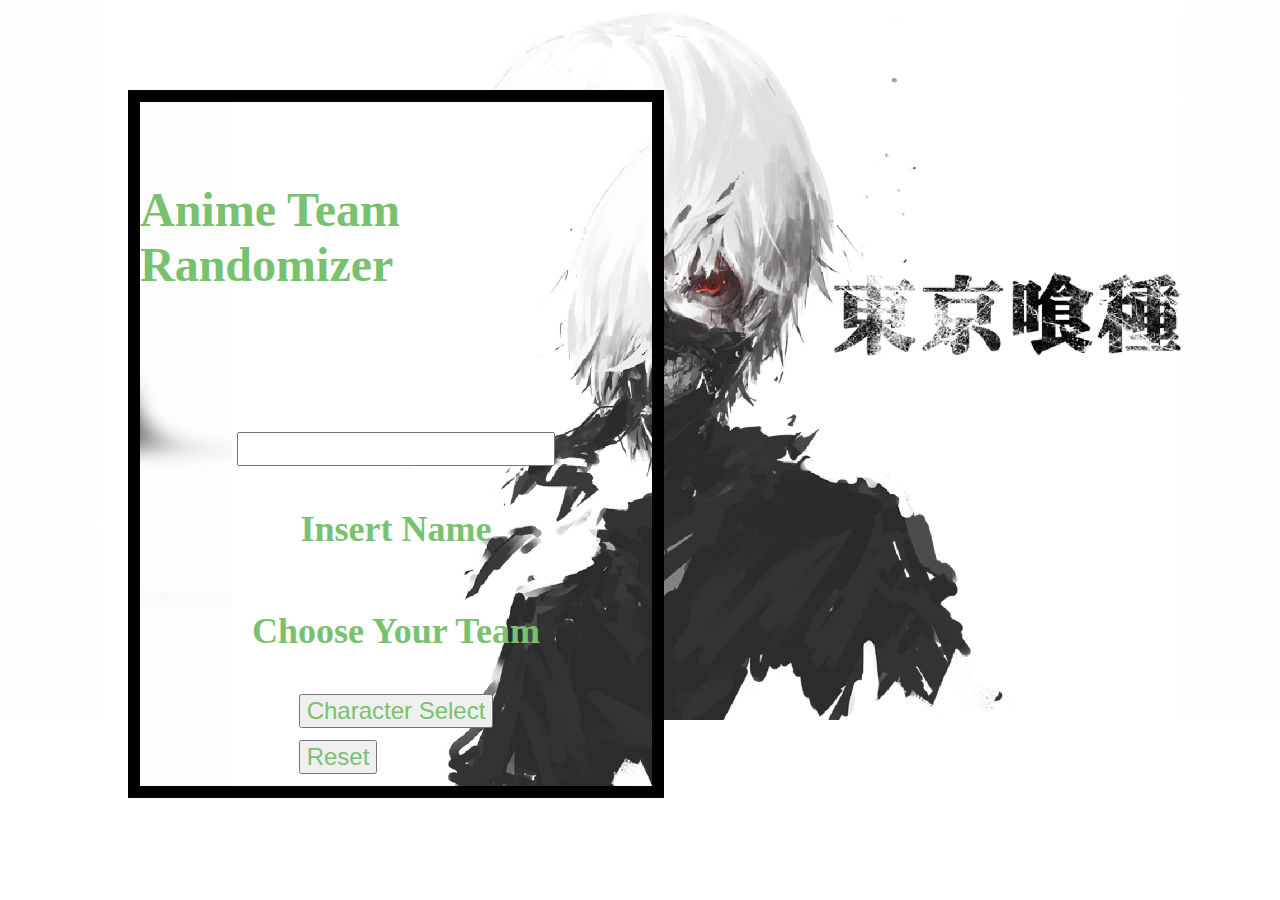
<file: animeRandom.html>
<!DOCTYPE html>
<html lang="en">
  <head>
    <title>Anime Character Generator</title>
    <link rel="stylesheet" href="assets/Animeresources/Animecss/AnimeStyle.css">

  </head>

  <body>
<!--div to style and place anime team randomizer as a whole-->
    <div class="formStyle"> 
<!--user name prompt input-->
      <p id="helloWorld" onclick="changeMe();"><h1> Anime Team Randomizer </h1> </p>
        <p id="enterYourName"> </p>
          <input type="text" onclick="enterName();" placeholder=" "> <h2>Insert Name</h2> </input>

          
<!--choose your team title that changes to the team name as the team selection button is pressed.-->
          <h2 id ="ranBtn" onclick="randomName();"> Choose Your Team </h2>
           
  

<!--form that stores the character select and reset button-->     
    <form class="formDesign">     
      <input type="button" id="ranBdtn" onclick="randomName();" name="ranBtn" value="Character Select">
          <input type="submit" value="Reset">
         
       </input>
       

    </form>

  </div>
	
<script src="./assets/Animeresources/Animejs/AnimeApp.js">

</script>


</body>
</html>
</file>
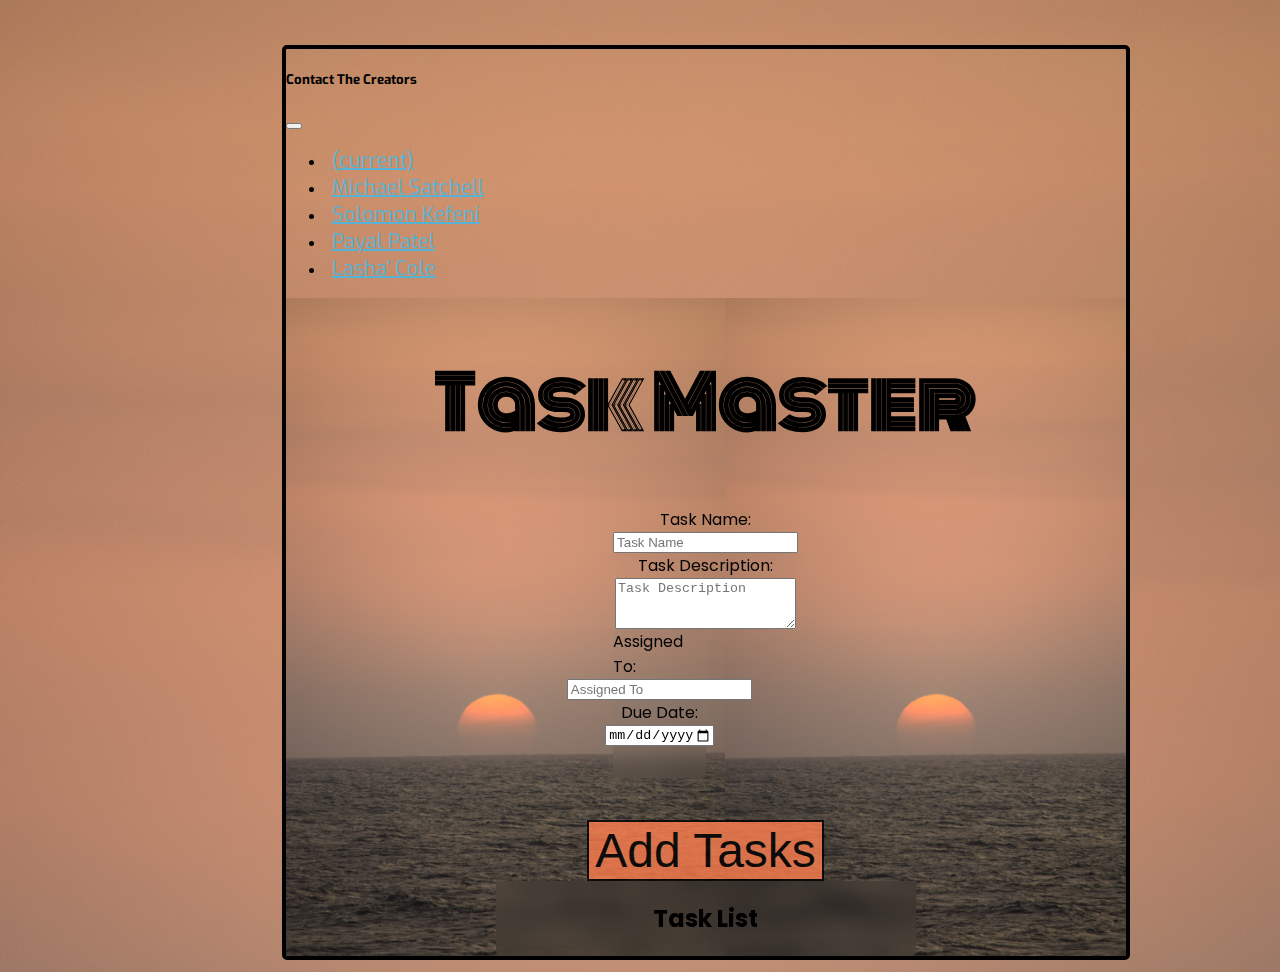
<file: todoapp.html>
<!DOCTYPE html>
<html lang="en">
  <head>
    <meta charset="UTF-8" />
    <meta http-equiv="X-UA-Compatible" content="IE=edge" />
    <meta name="viewport" content="width=device-width, initial-scale=1.0" />
    <!-- Bootstrap CSS -->
    <link
      rel="stylesheet"
      href="https://cdn.jsdelivr.net/npm/bootstrap@4.5.3/dist/css/bootstrap.min.css"
      integrity="sha384-TX8t27EcRE3e/ihU7zmQxVncDAy5uIKz4rEkgIXeMed4M0jlfIDPvg6uqKI2xXr2"
      crossorigin="anonymous"
    />

<!-- Google Fonts Link-->

<link rel="preconnect" href="https://fonts.googleapis.com">
<link rel="preconnect" href="https://fonts.gstatic.com" crossorigin>
<link href="https://fonts.googleapis.com/css2?family=Mochiy+Pop+One&family=Monoton&family=Poppins:wght@300&family=Russo+One&display=swap" rel="stylesheet">

    <!-- CSS link -->
    <link rel="stylesheet" href="./assets/ToDoApp/ToDoCss/ToDostyles.css" />
    <title>Task Master App</title>

   
  </head>




  <body>
     <!-- animation -->
  <div class="area" >
    <ul class="circles">
            <li></li>
            <li></li>
            <li></li>
            <li></li>
            <li></li>
            <li></li>
            <li></li>
            <li></li>
            <li></li>
            <li></li>
    </ul>
</div >
    <!-- https://getbootstrap.com/docs/4.5/components/forms/#how-it-works -->
    <!-- navbar -->
    <nav class="navbar navbar-expand-lg navbar-light bg-light">
      <!-- <a class="navbar-brand" href="#">Contact The Creators</a> -->
      <h5> Contact The Creators </h5>
      <button
        class="navbar-toggler"
        type="button"
        data-toggle="collapse"
        data-target="#navbarNavDropdown"
        aria-controls="navbarNavDropdown"
        aria-expanded="false"
        aria-label="Toggle navigation">
        <span class="navbar-toggler-icon"></span>
      </button>
      <div class="collapse navbar-collapse" id="navbarNavDropdown">
        <ul class="navbar-nav">
          <li class="nav-item active">
            <a class="nav-link" href="#"
              ><span class="sr-only">(current)</span></a>
          </li>

          <!-- links for all of our Github accounts -->
                      <!-- Insert Your Github Link -->
          <li class="nav-item">
            <a class="nav-link" href="https://github.com/MichaelSatchell" target="_blank"> Michael Satchell </a>
            <li class="nav-item">
              <a class="nav-link" href="https://github.com/kefenis" target="_blank"> Solomon Kefeni </a>
              <li class="nav-item">
                <a class="nav-link" href="https://github.com/PayalTheAnalyst" target="_blank"> Payal Patel </a>
                <li class="nav-item">
                  <a class="nav-link" href="https://github.com/LashaCole" target="_blank">  Lasha' Cole </a>
          </li>
        </ul>
      </div>
    </nav>


    




    <!-- Form for input parts -->
    <!-- 4 adding task form -->
    <form id="myForm">
      
      <h1>Task Master</h1>
      
      <div class="form-group">
        <label for="formGroupExampleInput">Task Name:</label>
        <input
          type="text"
          name="TaskName"
          class="checkInput form-control"
          id="newTaskNameInput"
          placeholder="Task Name"
        />
        <label for="" id="errorsDip"></label>
      </div>
      <div class="form-group">
        <label for="exampleFormControlTextarea1">Task Description:</label>
        <textarea
          name="TaskDescription"
          class="checkInput1 form-control"
          id="newTaskDescriptionInput"
          rows="3"
          input="text"
          placeholder="Task Description"
        ></textarea>
      </div>
      <!-- using gride system -->
      <div class="row">
        <div class="col">
          <label for="formGroupExampleInput">Assigned To:</label>
          <input 
            name="assignedTo"
            type="text"
            id="newTaskAssignedTo"
            class="checkInput2 form-control"
            placeholder="Assigned To"
          />
        </div>
        
        <div class="col">
          <label for="formGroupExampleInput">Due Date:</label>
          <input
            type="date"
            name="dates"
            class="checkInput3 form-control"
            id="newTaskDueDate"
            placeholder="dd-mm-yyyy"
            value=""
            min="1997-01-01"
            max="2030-12-31"
          />
          <p id="errors"></p>
          <!-- <input type="text" class="form-control" placeholder="Last name" /> -->
        </div>
      </div>
      <br /><br />
      <button
        type="button" onclick="validFormFieldInput()"
        class="btn btn-primary btn-lg btn-block"
        id="addButton">   Add Tasks   </button>
      <!-- check -->

<!-- task ouput area to list task that has been added by the user. -->
      <!-- <div id ="tasks"></div> -->
      <div  class="form-group">
        <label for="userOutput"> <h2> Task List</h2></label>
        <div id ="ntasks"></div>
        <!-- <textarea 
          name="taskList"
          class="checkInput1 form-control "
          id="newTaskList"
          rows="3"> </textarea> -->
    
    </form>





    
   <!-- JQuery linsks -->
   <script src="https://code.jquery.com/jquery-3.5.1.slim.min.js"
   integrity="sha384-DfXdz2htPH0lsSSs5nCTpuj/zy4C+OGpamoFVy38MVBnE+IbbVYUew+OrCXaRkfj"
   crossorigin="anonymous"></script>
<script src="https://cdn.jsdelivr.net/npm/popper.js@1.16.1/dist/umd/popper.min.js"
   integrity="sha384-9/reFTGAW83EW2RDu2S0VKaIzap3H66lZH81PoYlFhbGU+6BZp6G7niu735Sk7lN"
   crossorigin="anonymous"></script>
<script src="https://stackpath.bootstrapcdn.com/bootstrap/4.5.2/js/bootstrap.min.js"
   integrity="sha384-B4gt1jrGC7Jh4AgTPSdUtOBvfO8shuf57BaghqFfPlYxofvL8/KUEfYiJOMMV+rV"
   crossorigin="anonymous"></script>
 <!-- linking the js file -->
    <script src="./assets/ToDoApp/ToDojs/taskManager.js"></script>
    <script src="./assets/ToDoApp/ToDojs/index.js"></script>
   
  </body>
</html>
</file>
<file: assets/Animeresources/Animecss/AnimeStyle.css>
* {
    font-size: 24px;
    color: #78c26f;
    
    

}

body {
  
    
    background-image: url(/assets/Animeresources/Animeimg/animebackground.webp);
    background-repeat: no-repeat;
    background-size: cover;
}   

.formStyle{
    background-color: #333333;
    width: 40%;
    height: auto;
    display: flex;
    justify-content: center;
    align-items: center;
    flex-direction: column;
    border: solid .5rem black;
    top: 10%;
    left: 10%;
    position: absolute;
    /*background-image: url("/Users/michaelsatchelljr./Documents/Generation/projects/color-wheel/js5-debrief/resources/img/animebackground.webp"); */
    background-image: url(/assets/Animeresources/Animeimg/animebackground.webp);
    background-repeat: no-repeat;
    background-size: cover;
}   


}


.formDesign {
    margin: 2rem;
    
    
}

input{
    margin: .5rem;
    
    display: flex;
    align-items: center;
    justify-content: center;
    flex-direction: row;
    
}

h1 {
    font-size: 2rem;
}

h2 {
    font-size: 1.5rem;
}
</file>
<file: assets/ToDoApp/ToDoCss/ToDostyles.css>
/* ....................all fonts imported from google and are available to add a different font stylying per section ................ */

/* font-family: 'Mochiy Pop One', sans-serif;
font-family: 'Monoton', cursive;
font-family: 'Poppins', sans-serif;
font-family: 'Russo One', sans-serif; */


@import url('https://fonts.googleapis.com/css?family=Exo:400,700');



 /* ..................background elements for the entire page.............. */

 html{
    /* background-image: url("../images/background\ image.jpg"); */
    /* background-image: url("../images/grassbutterfly.jpg"); */
    background-image: url("..//ToDoImages/sunsetbackground.jpg");
    background-repeat: no-repeat;
    background-size: cover;
    font-family: 'Exo', sans-serif;
    
} 
/* ...............styling elements and placement for actual task master app/form .............*/
body{
    width: 840px;
    margin: 0 auto;
    border: 4px solid black;
    border-radius: 5px;  
    display: block;
    position: absolute;
    top: 5%;
    left: 22%;
    font-family: 'Exo', sans-serif;
}
/* #task{
    display: none;
} */

h1{
    font-family: 'Monoton', cursive;
    font-size: 4.5rem;
    font-kerning: none;
    /* font-family: 'Poppins', sans-serif; */

}
h2{
    font-family: 'Poppins', sans-serif;
}

/* ..........................Styling for interior Form ........................... */
form {
    /* background-color: rgb(117, 94, 4); */
    display: flex;
    flex-direction: column;
    flex-wrap: wrap;
    justify-content: center;
    justify-items: center;
    align-items: center;
    
}
 
form{
    /* background-image: url("../images/suntreebackground.jpg"); */
    background-image: url("../ToDoImages/sunsetbackground.jpg");    
    background-repeat: none;
    background-size: contain;
    /* background-color: rgb(117, 94, 4);    */
    
}



/* .......................interior form styling.............. */
.col, .form-group {
    
    font-family: 'Poppins', sans-serif;
    align-content: center;
    display: flex;
    flex-direction: column;
    align-items: center;
    backdrop-filter: blur(10px);
    border-radius: 5px;
    width: 50%;
     
}
/* ................. Styling for "Add Task" button ........ */
#addButton {
    
    font-size: 3rem;
    border: 2px solid;
    max-width: 80%;
    background-color: coral; 
    opacity: 0.8;   
    
}

#addButton:hover{
color: black;
border: 4px solid;
/*..background-color: green; */
font-family: 'Poppins', sans-serif;
opacity: 5;
backdrop-filter: blur(1px);
}


/* ..................................... animation for app background ...................... */


.circles{
    position: absolute;
    top: 0;
    left: 0;
    width: 100%;
    height: 100%;
    overflow: hidden;
}

.circles li{
    position: absolute;
    display: block;
    list-style: none;
    width: 20px;
    height: 20px;
    background: rgba(255, 255, 255, 0.2);
    animation: animate 25s linear infinite;
    bottom: -150px;
    
}

.circles li:nth-child(1){
    left: 25%;
    width: 80px;
    height: 80px;
    animation-delay: 0s;
}


.circles li:nth-child(2){
    left: 10%;
    width: 20px;
    height: 20px;
    animation-delay: 2s;
    animation-duration: 12s;
}

.circles li:nth-child(3){
    left: 70%;
    width: 20px;
    height: 20px;
    animation-delay: 4s;
}

.circles li:nth-child(4){
    left: 40%;
    width: 60px;
    height: 60px;
    animation-delay: 0s;
    animation-duration: 18s;
}

.circles li:nth-child(5){
    left: 65%;
    width: 20px;
    height: 20px;
    animation-delay: 0s;
}

.circles li:nth-child(6){
    left: 75%;
    width: 110px;
    height: 110px;
    animation-delay: 3s;
}

.circles li:nth-child(7){
    left: 35%;
    width: 150px;
    height: 150px;
    animation-delay: 7s;
}

.circles li:nth-child(8){
    left: 50%;
    width: 25px;
    height: 25px;
    animation-delay: 15s;
    animation-duration: 45s;
}

.circles li:nth-child(9){
    left: 20%;
    width: 15px;
    height: 15px;
    animation-delay: 2s;
    animation-duration: 35s;
}

.circles li:nth-child(10){
    left: 85%;
    width: 150px;
    height: 150px;
    animation-delay: 0s;
    animation-duration: 11s;
}



@keyframes animate {

    0%{
        transform: translateY(0) rotate(0deg);
        opacity: 1;
        border-radius: 0;
    }

    100%{
        transform: translateY(-1000px) rotate(720deg);
        opacity: 0;
        border-radius: 50%;
    }

}
/* ...................................End of Animation ................................ */



/* .............Nav Bar styling ......... */


.nav-link {
font-size: 20px;
margin: 2px;
}


/* ............ Navagtion Link Hover Animation ............ */

a {
    box-shadow: inset 0 0 0 0 rgb(50, 50, 50);
    color: #54b3d6;
    margin: 0 -.25rem;
    padding: 0 .25rem;    
    /* border-radius: 50%; */
    border-radius: 5px;
    transition: color .8s ease-in-out, box-shadow .8s ease-in-out;
  }
  a:hover {
    box-shadow: inset 20px 20px 50px 2px #ff7f50;
    color: white;
    border: 1px solid #ff7f50;
    
    /* border: 2px solid rgb(51, 51, 51); */
  }

  /* .nav-link:hover {
    color: coral;
    font-size: 23px;
} */
</file>
